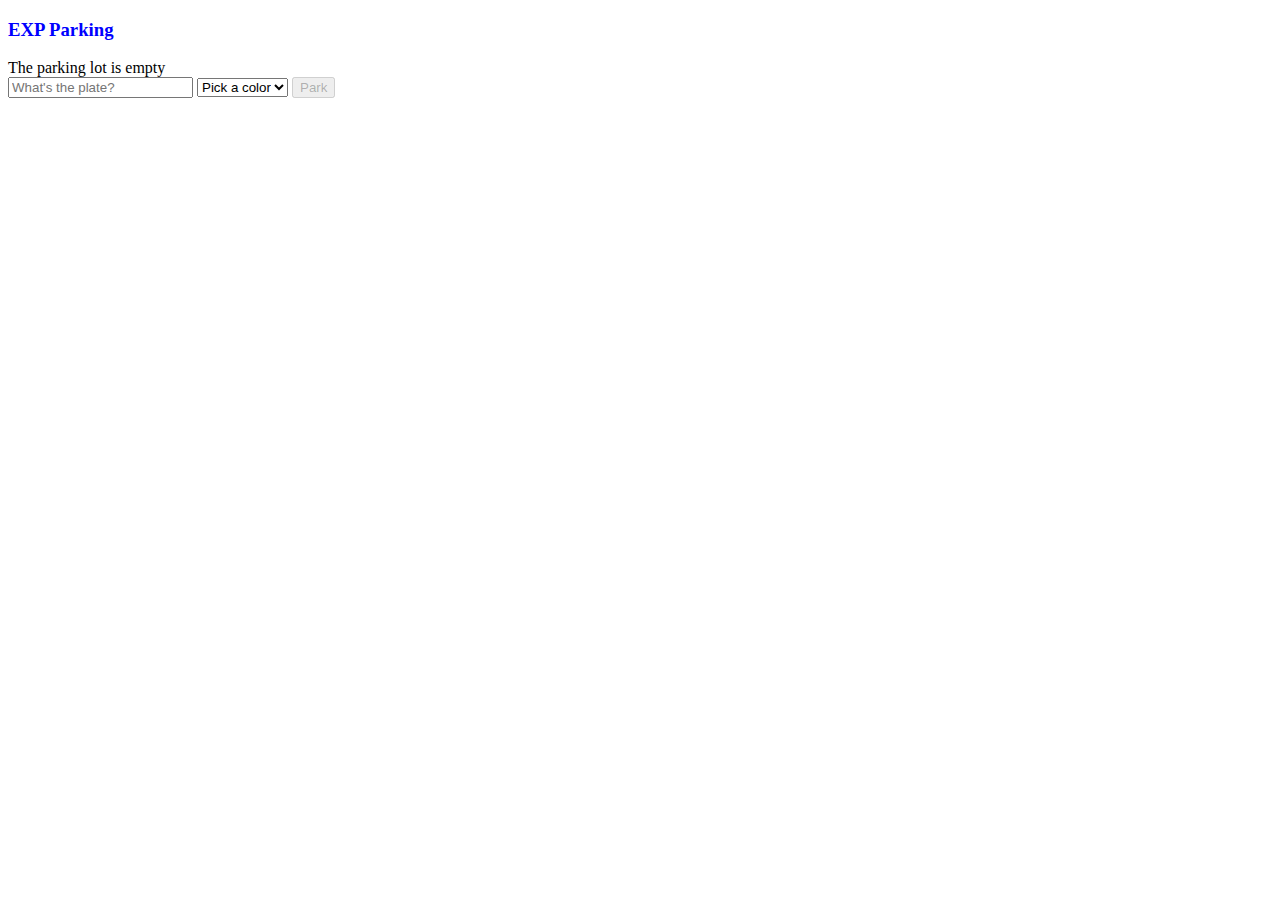
<file: index.html>
<!doctype html>
<html ng-app="parking">
	<head>
		<title>[EXPPPPPPP] Parking</title>
		<script src="lib/angular.js"></script>
		<script src="js/app.js"></script>
		<script src="js/controllers.js"></script>
		<script src="js/directives.js"></script>
		<link rel="stylesheet" type="text/css" href="css/app.css">
	</head>
	<body ng-controller="parkingCtrl">
		<h3 ng-bind="appTitle" class="headingpk"></h3>
		<div ng-show="cars.length > 0">
		<input type="text" ng-model="criteria" placeholder="What are you looking for?"/>
			<table>
				<thead>
					<tr>
						<th></th>
						<th>Plate</th>
						<th>Color</th>
						<th>Entrance</th>
					</tr>
				</thead>
				<tbody>
					<tr ng-class="{selected: car.selected}"
						ng-repeat="car in cars | filter:criteria"">
						<td>
							<input type="checkbox" ng-model="car.selected"/>
						</td>
						<td><span ng-bind="car.plate"></span></td>
						<td><span ng-bind="car.color"ng-style="{color: car.color}"></span></td>
						<td><span ng-bind="car.entrance"></span></td>
					</tr>
				</tbody>
			</table>
		</div>
		<div ng-hide="cars.length > 0">
			The parking lot is empty
		</div>
		<alert ng-include src="templateUrl" ng-show="showAlert" 
				topic="alertTopic" 
				description="alertMessage"
				close="closeAlert()"></alert>
		<input type="text" ng-model="car.plate" placeholder="What's the plate?"/>
		<select ng-model="car.color"
				ng-options="color for color in colors">
				<option value="">Pick a color</option>
		</select>
		<button ng-click="park(car)" ng-disabled="!car.plate || !car.color">
			Park
		</button>
	</body>
</html>
</file>
<file: css/app.css>
.selected {background-color: #AAFAD2;}
.alert-topic{background-color:Red;}
.alert-description{background-color:blue;}
.headingpk{color: blue;}
</file>
